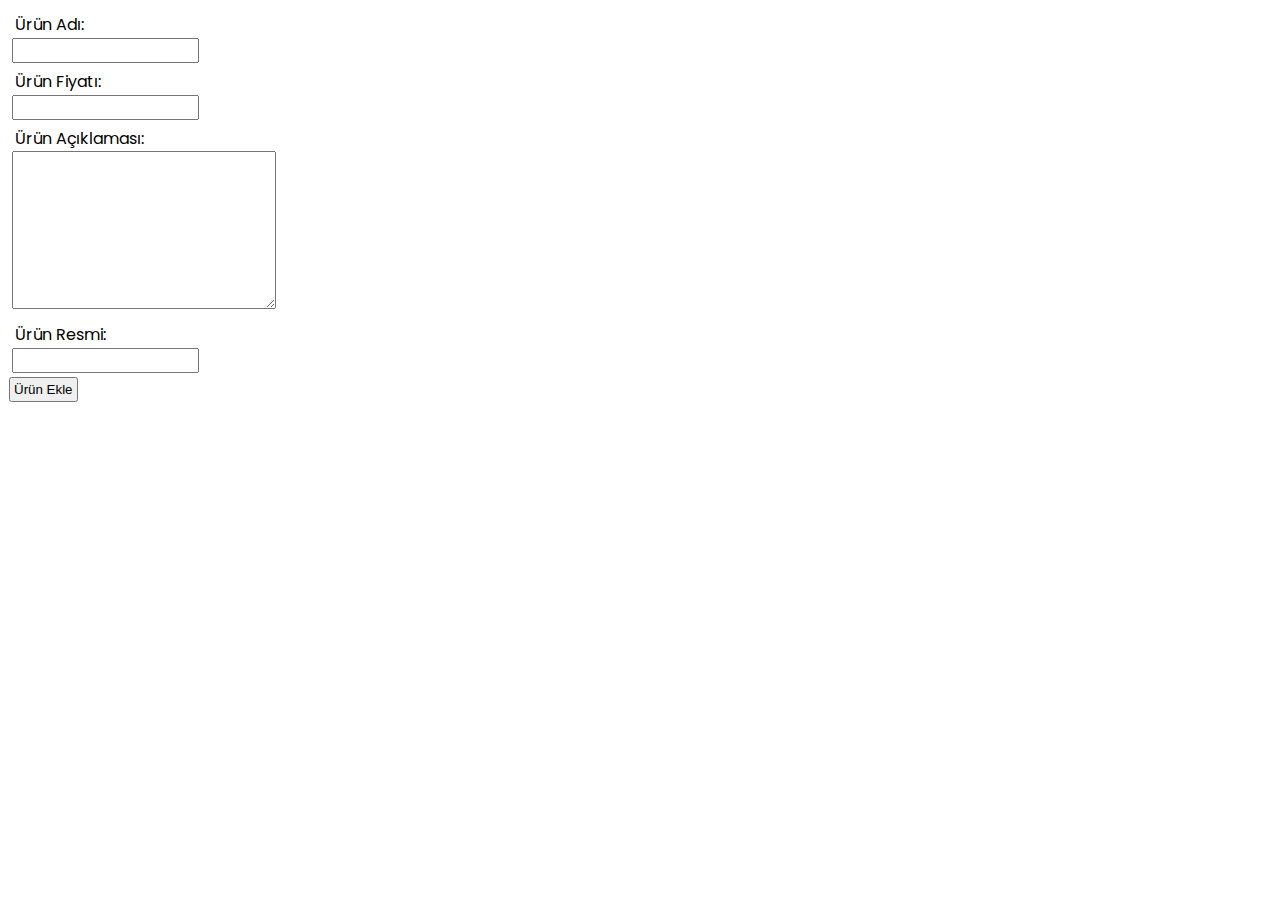
<file: urun-ekle.html>
<!DOCTYPE html>
<html lang="en">
  <head>
    <meta charset="UTF-8" />
    <meta http-equiv="X-UA-Compatible" content="IE=edge" />
    <meta name="viewport" content="width=device-width, initial-scale=1.0" />
    <title>Ürün Ekle</title>
    <link rel="stylesheet" href="css/urun-ekle.css" />
  </head>
  <body>
    <form id="form">
      <div class="form-group">
        <label for="">Ürün Adı:</label> <br />
        <input id="productName" type="text" />
      </div>
      <div class="form-group">
        <label for="">Ürün Fiyatı:</label> <br />
        <input id="productPrice" type="text" />
      </div>
      <div class="form-group">
        <label for="">Ürün Açıklaması:</label> <br />
        <textarea id="productDescription" cols="30" rows="10"></textarea>
      </div>
      <div class="form-group">
        <label for="">Ürün Resmi:</label> <br />
        <input id="productImage" type="text" />
      </div>
      <button type="submit" id="addBtn">Ürün Ekle</button>
    </form>

    <ul id="ul"></ul>

    <script src="js/urunEkle.js"></script>
  </body>
</html>
</file>
<file: css/urun-ekle.css>
@import url('https://fonts.googleapis.com/css2?family=Poppins:wght@500;600;700&display=swap');

* {
    margin: 0;
    padding: 3px;
    box-sizing: border-box;
    outline: none;
    list-style-type: none;
    text-decoration: none;
}

body, html {
    width: 100%;
    height: 100%;
    font-family: 'Poppins', sans-serif;
}

ul li {
    width: 100%;
    border-radius: 10px;
    border: 1px solid #ddd;
    margin: 20px 0;
}
</file>
